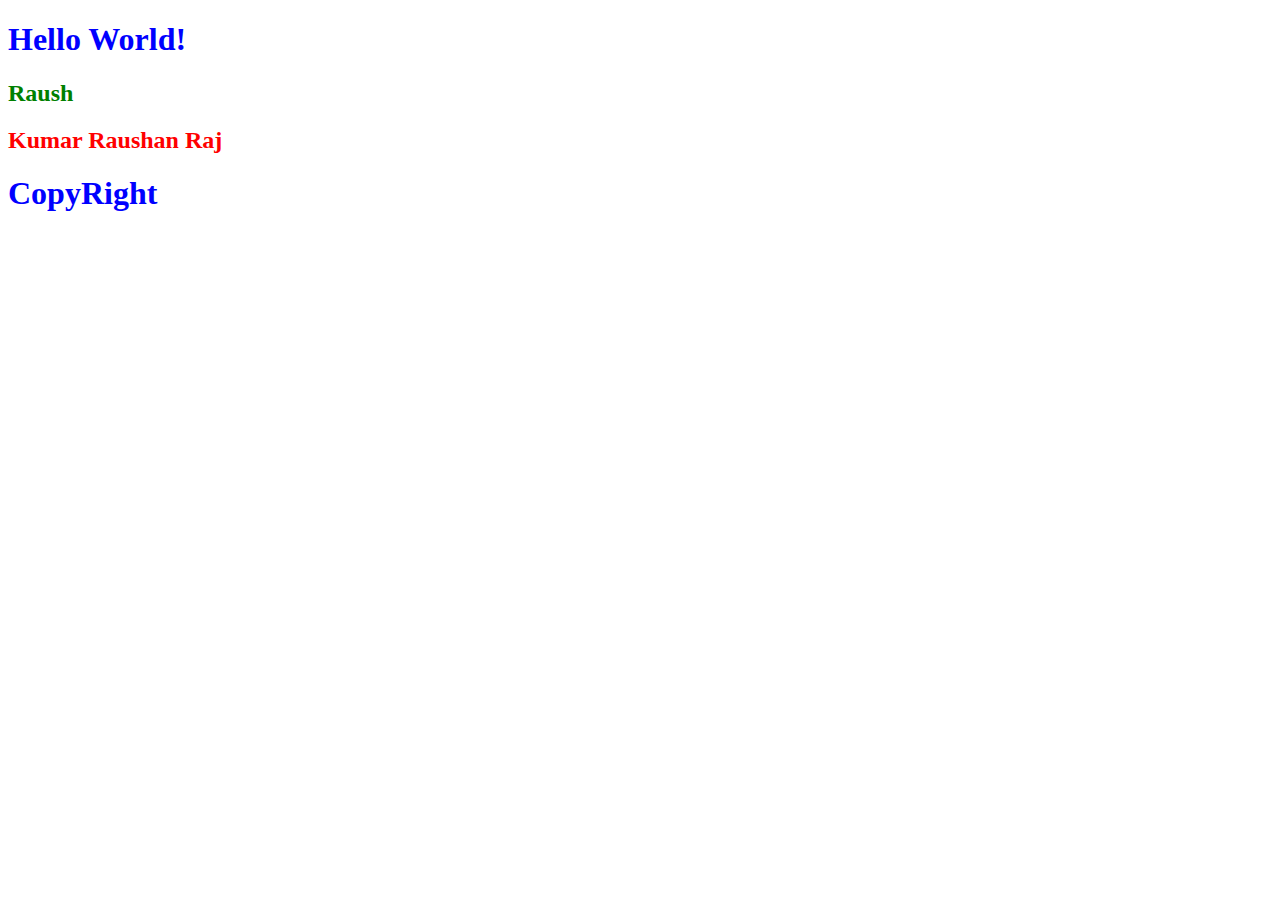
<file: index.html>
<!DOCTYPE html>
<html lang="en">
<head>
    <meta charset="UTF-8">
    <meta http-equiv="X-UA-Compatible" content="IE=edge">
    <meta name="viewport" content="width=device-width, initial-scale=1.0">
    <title>Document</title>
    <link rel="stylesheet" href="./style.css">
    <script src="./index.js"> </script>
</head>
<body>
    <header>
        <h1>Hello World!</h1>
    </header>
    <h2 id="xyz">Raush</h2>
    <span>
        <h2 class="abc">Kumar Raushan Raj</h2>
    </span>
    <div></div>
    <footer>
        <h1>CopyRight</h1>
    </footer>
    
    
</body>
</html>
</file>
<file: date_02.html>
<!DOCTYPE html>
<html lang="en">
<head>
    <meta charset="UTF-8">
    <meta http-equiv="X-UA-Compatible" content="IE=edge">
    <meta name="viewport" content="width=device-width, initial-scale=1.0">
    <title>Document</title>
</head>
<body>
    <div>
        <input type="text" onchange="getData(event)">
        <button onclick="saveData()">Submit</button> 
    </div>
    <script src="./date_02.js"></script>
</body>
</html>
</file>
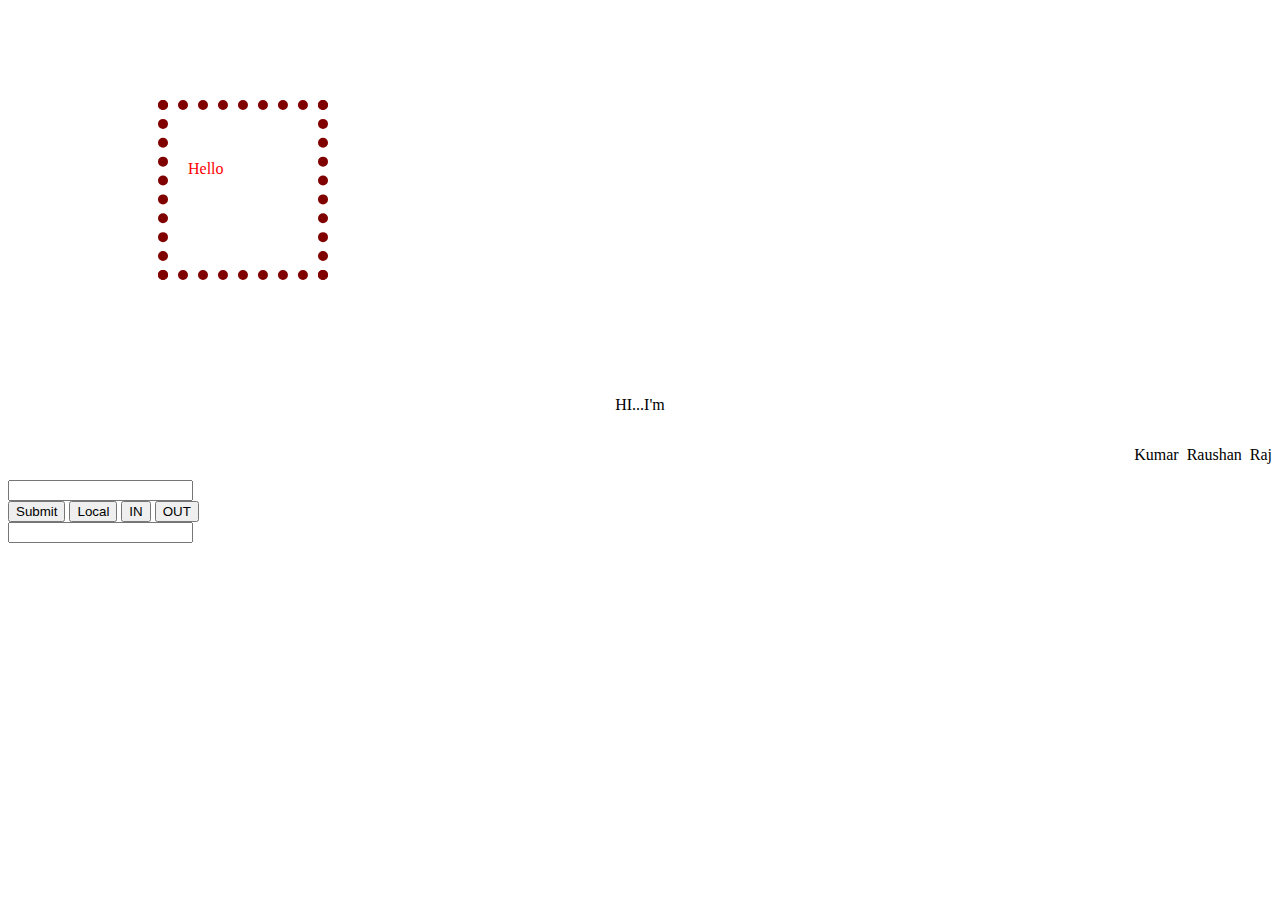
<file: date_30.html>
<!DOCTYPE html>
<html lang="en">  
<head>
    <meta charset="UTF-8">
    <meta http-equiv="X-UA-Compatible" content="IE=edge">
    <meta name="viewport" content="width=device-width, initial-scale=1.0">
    <title>Learning</title>
    <link rel="stylesheet" href="./date_30.css">
</head>
<body>
    <div class="x">
        <span>Hello</span>
    </div>
    <div class="hh">
        <p>HI...</p>
        <p>I'm</p>
    </div>

    <div id="y">
        <p>Kumar &nbsp;</p>
        <p>Raushan &nbsp;</p>
        <p>Raj</p>
    </div>

    <div>
        <input type="text" onchange="getData(event)" >
    </div>
    <button onclick="setPrint()">Submit</button>
    <button onclick="saveData()">Local</button>
    <button onclick="inData()">IN</button>
    <button onclick="outData()">OUT</button>
    <div>
        <input type="text" onchange="session">
    </div>
    <script src="./date_30.js"></script>
</body>
</html>
</file>
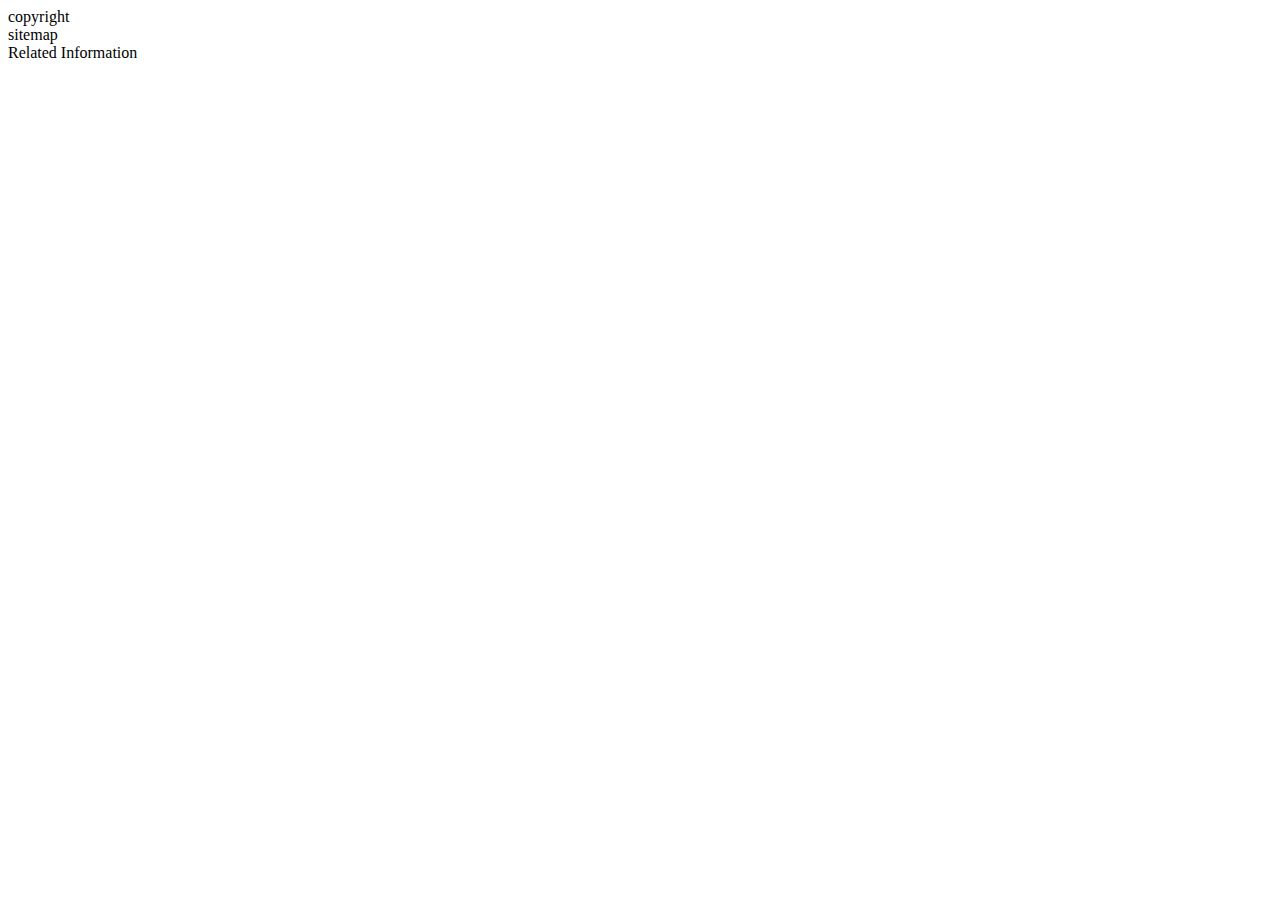
<file: new.html>
<!DOCTYPE html>
<html lang="en">
<head>
    <meta charset="UTF-8">
    <meta http-equiv="X-UA-Compatible" content="IE=edge">
    <meta name="viewport" content="width=device-width, initial-scale=1.0">
    <title>Document</title>
</head>
<body>
    <footer>
        <li>copyright</li>
        <li>sitemap</li>
        <li>Related Information</li>
    </footer>
</body>
</html>
</file>
<file: style.css>
.abc{

    color: red;
}
#xyz{
    color: green;
}
h1{
    color: blue;
}
</file>
<file: date_30.css>
span {
    color: red;
}
.x {
    border: 10px dotted maroon;
    margin: 100px 200px 100px 150px;
    padding: 50px 30px 10px 20px;
    height: 100px;
    width: 100px;
}
.hh{
    display: flex;
    justify-content: center;
    align-items: center;
}
#y {
    display: flex;
    justify-content: end;
    align-content: flex-end;
}
</file>
